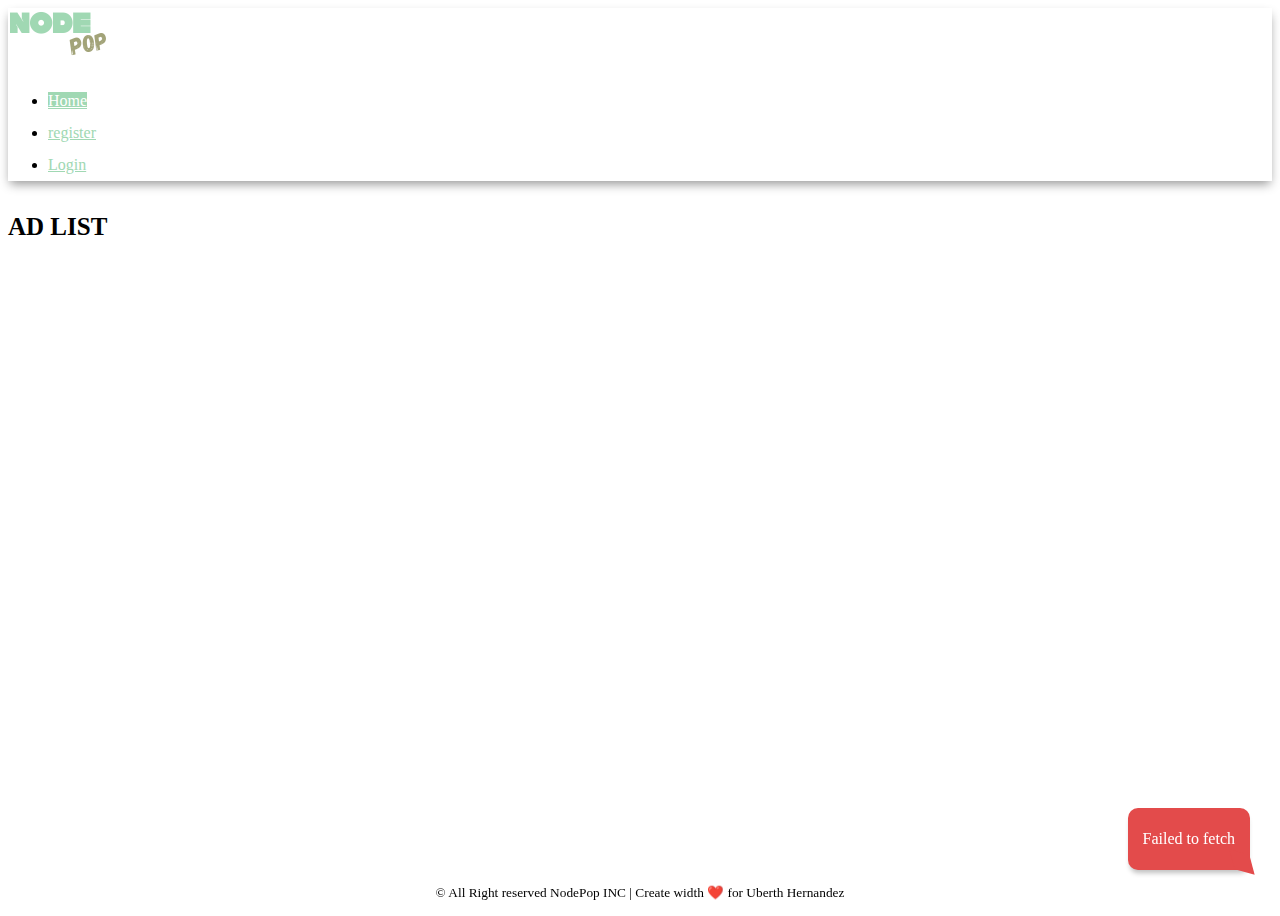
<file: index.html>
<!DOCTYPE html>
<html lang="en">
  <head>
    <meta charset="UTF-8" />
    <meta name="viewport" content="width=device-width, initial-scale=1.0" />
    <title>Node Pop</title>
    <link
      href="https://cdn.jsdelivr.net/npm/bootstrap@5.3.2/dist/css/bootstrap.min.css"
      rel="stylesheet"
      integrity="sha384-T3c6CoIi6uLrA9TneNEoa7RxnatzjcDSCmG1MXxSR1GAsXEV/Dwwykc2MPK8M2HN"
      crossorigin="anonymous"
    />
    <link rel="stylesheet" href="./styles.css" />
    <link rel="stylesheet" href="./notifications/styles.css" />
    <link rel="stylesheet" href="./load-spinner/styles.css" />
    <link rel="stylesheet" href="./list-ads/styles.css" />
  </head>
  <body>
    <header>
      <div class="container">
        <nav
          class="d-flex flex-wrap justify-content-center py-3 mb-4 border-bottom"
        >
          <a
            href="/"
            class="d-flex align-items-center mb-3 mb-md-0 me-md-auto text-dark text-decoration-none"
          >
            <img
              src="./public/nodepop-logo.png"
              alt="logo nodepop"
              width="100px"
            />
          </a>
          <ul class="nav nav-pills"></ul>
        </nav>
      </div>
    </header>
    <!-- END HEADER -->
    <main>
      <h2 class="title">ad list</h2>
      <h3 id="userMessage"></h3>
      <section id="list-ads"></section>
    </main>
    <section id="notifications"></section>
    <div class="loader-container">
      <span class="loader"></span>
    </div>

    <footer class="footer">
      <center>
        <small
          >&copy All Right reserved NodePop INC | Create width ❤️ for Uberth
          Hernandez</small
        >
      </center>
    </footer>
    <!-- END FOOTER -->

    <!-- SCRIPT -->
    <script type="module" src="./list-ads/index.js"></script>
    <script
      src="https://cdn.jsdelivr.net/npm/bootstrap@5.3.2/dist/js/bootstrap.bundle.min.js"
      integrity="sha384-C6RzsynM9kWDrMNeT87bh95OGNyZPhcTNXj1NW7RuBCsyN/o0jlpcV8Qyq46cDfL"
      crossorigin="anonymous"
    ></script>
  </body>
</html>
</file>
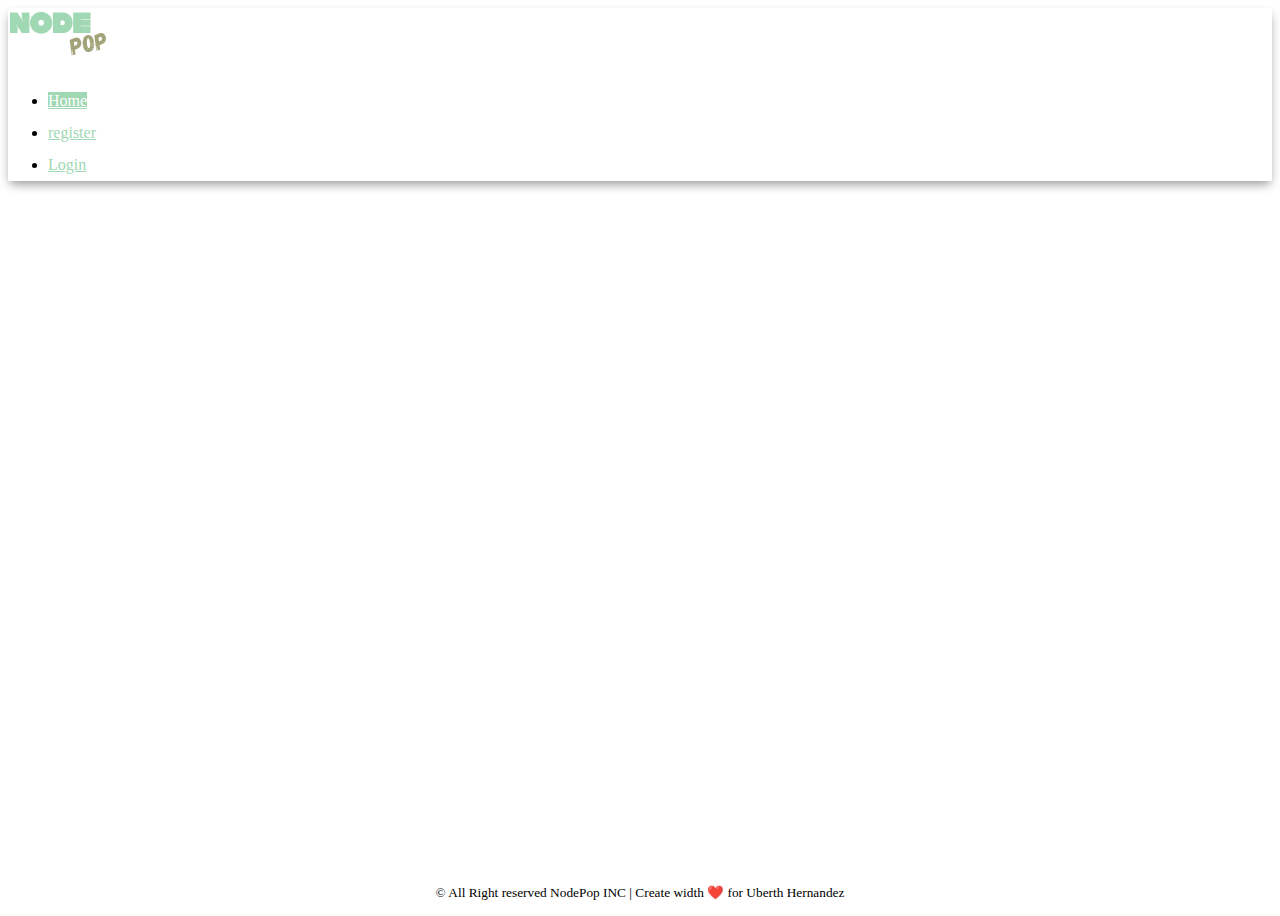
<file: ad-details.html>
<!DOCTYPE html>
<html lang="en">
  <head>
    <meta charset="UTF-8" />
    <meta name="viewport" content="width=device-width, initial-scale=1.0" />
    <title>Ad detail</title>
    <link
      href="https://cdn.jsdelivr.net/npm/bootstrap@5.3.2/dist/css/bootstrap.min.css"
      rel="stylesheet"
      integrity="sha384-T3c6CoIi6uLrA9TneNEoa7RxnatzjcDSCmG1MXxSR1GAsXEV/Dwwykc2MPK8M2HN"
      crossorigin="anonymous"
    />
    <link rel="stylesheet" href="./styles.css" />
    <link rel="stylesheet" href="./notifications/styles.css" />
    <link rel="stylesheet" href="./load-spinner/styles.css" />
    <link rel="stylesheet" href="./ad-detail/styles.css" />
  </head>
  <body>
    <header>
      <div class="container">
        <nav
          class="d-flex flex-wrap justify-content-center py-3 mb-4 border-bottom"
        >
          <a
            href="/"
            class="d-flex align-items-center mb-3 mb-md-0 me-md-auto text-dark text-decoration-none"
          >
            <img
              src="./public/nodepop-logo.png"
              alt="logo nodepop"
              width="100px"
            />
          </a>
          <ul class="nav nav-pills"></ul>
        </nav>
      </div>
    </header>
    <!-- END HEADER -->
    <main>
      <section
        class="ad-detail d-flex justify-content-center container text-center"
      ></section>
    </main>
    <!-- MAIN -->

    <section id="notifications"></section>
    <div class="loader-container">
      <span class="loader"></span>
    </div>

    <footer class="footer">
      <center>
        <small
          >&copy All Right reserved NodePop INC | Create width ❤️ for Uberth
          Hernandez</small
        >
      </center>
    </footer>
    <!-- END FOOTER -->

    <!-- SCRIPT -->
    <script type="module" src="./ad-detail/index.js"></script>
    <script
      src="https://cdn.jsdelivr.net/npm/bootstrap@5.3.2/dist/js/bootstrap.bundle.min.js"
      integrity="sha384-C6RzsynM9kWDrMNeT87bh95OGNyZPhcTNXj1NW7RuBCsyN/o0jlpcV8Qyq46cDfL"
      crossorigin="anonymous"
    ></script>
  </body>
</html>
</file>
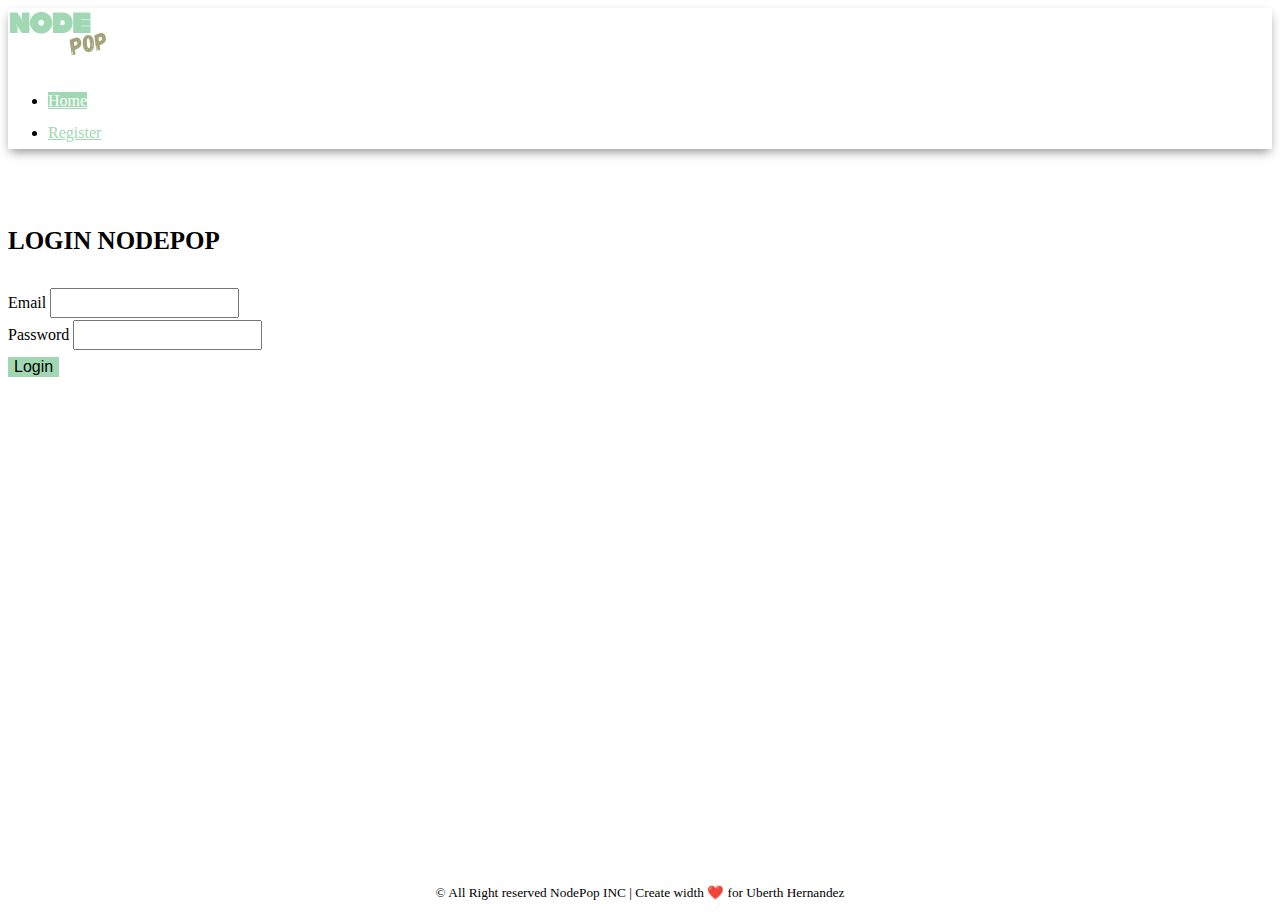
<file: login.html>
<!DOCTYPE html>
<html lang="en">
  <head>
    <meta charset="UTF-8" />
    <meta name="viewport" content="width=device-width, initial-scale=1.0" />
    <link
      href="https://cdn.jsdelivr.net/npm/bootstrap@5.3.2/dist/css/bootstrap.min.css"
      rel="stylesheet"
      integrity="sha384-T3c6CoIi6uLrA9TneNEoa7RxnatzjcDSCmG1MXxSR1GAsXEV/Dwwykc2MPK8M2HN"
      crossorigin="anonymous"
    />
    <title>Login NodePop</title>
    <link rel="stylesheet" href="./styles.css" />
    <link rel="stylesheet" href="./notifications/styles.css" />
    <link rel="stylesheet" href="./load-spinner/styles.css" />
  </head>
  <body>
    <header>
      <div class="container">
        <nav
          class="d-flex flex-wrap justify-content-center py-3 mb-4 border-bottom"
        >
          <a
            href="/"
            class="d-flex align-items-center mb-3 mb-md-0 me-md-auto text-decoration-none"
          >
            <img
              src="./public/nodepop-logo.png"
              alt="logo nodepop"
              width="100px"
            />
          </a>

          <ul class="nav nav-pills">
            <li class="nav-item">
              <a href="/index.html" class="nav-link active" aria-current="page"
                >Home</a
              >
            </li>
            <li class="nav-item">
              <a href="./register.html" class="nav-link">Register</a>
            </li>
          </ul>
        </nav>
      </div>
    </header>
    <!-- END HEADER -->
    <main class="container d-flex justify-content-center">
      <section id="login">
        <h2 class="title">Login Nodepop</h2>
        <form id="login-form">
          <div class="mb-3">
            <label for="email" class="form-label">Email</label>
            <input
              type="email"
              class="form-control"
              id="email"
              name="email"
              required
            />
          </div>
          <div class="mb-3">
            <label for="password" class="form-label">Password</label>
            <input
              type="password"
              class="form-control"
              id="password"
              name="password"
              required
              minlength="6"
            />
          </div>
          <button id="btn-submit" type="submit" class="btn btn-primary">
            Login
          </button>
        </form>
      </section>
    </main>
    <!-- END MAIN -->
    <section id="notifications"></section>
    <div class="loader-container">
      <span class="loader"></span>
    </div>
    <footer class="footer">
      <center>
        <small
          >&copy All Right reserved NodePop INC | Create width ❤️ for Uberth
          Hernandez</small
        >
      </center>
    </footer>
    <!-- END FOOTER -->

    <!-- script -->
    <script type="module" src="./login/index.js"></script>

    <script
      src="https://cdn.jsdelivr.net/npm/bootstrap@5.3.2/dist/js/bootstrap.bundle.min.js"
      integrity="sha384-C6RzsynM9kWDrMNeT87bh95OGNyZPhcTNXj1NW7RuBCsyN/o0jlpcV8Qyq46cDfL"
      crossorigin="anonymous"
    ></script>
  </body>
</html>
</file>
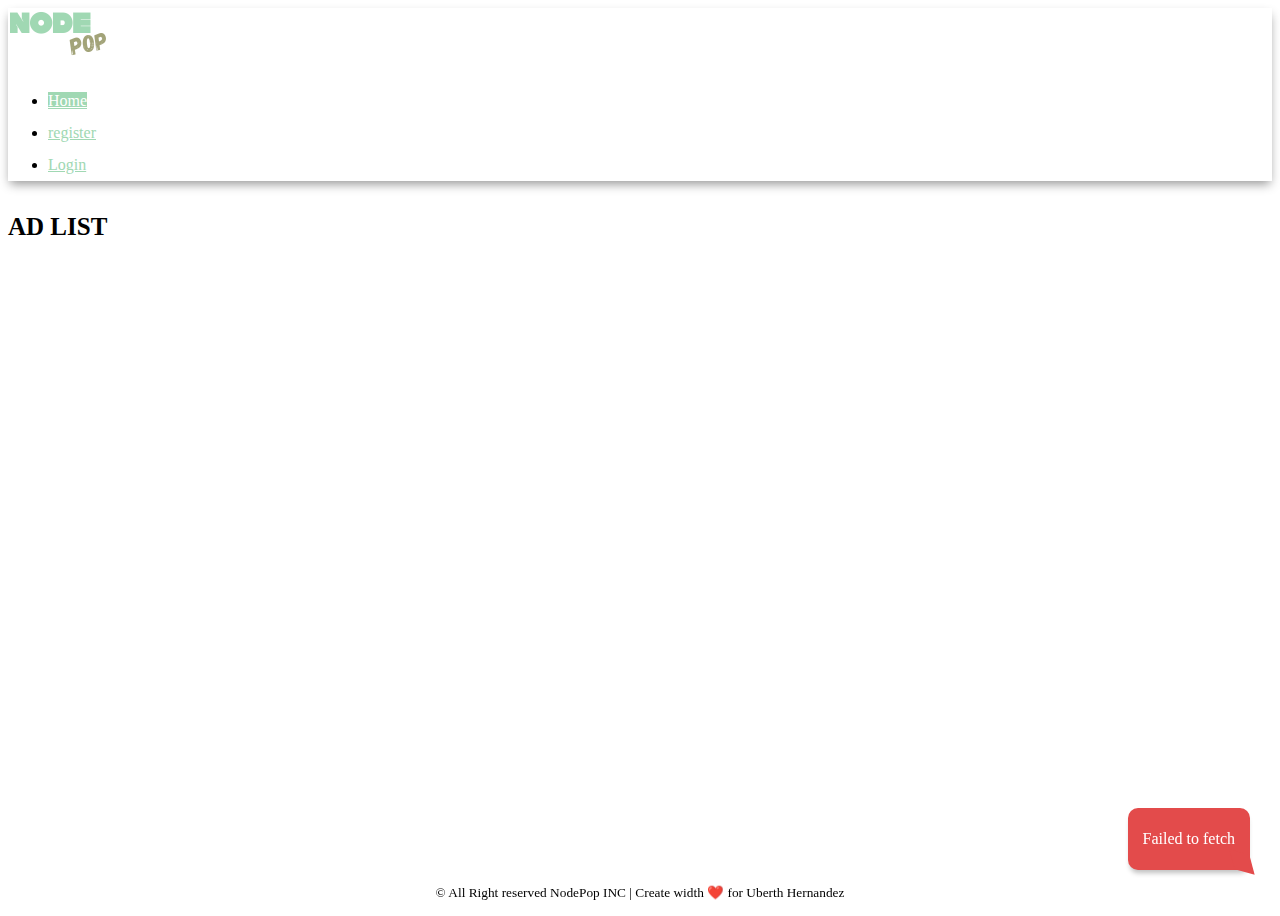
<file: new-ad.html>
<!DOCTYPE html>
<html lang="en">
  <head>
    <meta charset="UTF-8" />
    <meta name="viewport" content="width=device-width, initial-scale=1.0" />
    <title>Add new ad</title>
    <link
      href="https://cdn.jsdelivr.net/npm/bootstrap@5.3.2/dist/css/bootstrap.min.css"
      rel="stylesheet"
      integrity="sha384-T3c6CoIi6uLrA9TneNEoa7RxnatzjcDSCmG1MXxSR1GAsXEV/Dwwykc2MPK8M2HN"
      crossorigin="anonymous"
    />
    <link rel="stylesheet" href="./styles.css" />
    <link rel="stylesheet" href="./notifications/styles.css" />
    <link rel="stylesheet" href="./load-spinner/styles.css" />
  </head>
  <body>
    <header>
      <div class="container">
        <nav
          class="d-flex flex-wrap justify-content-center py-3 mb-4 border-bottom"
        >
          <a
            href="/"
            class="d-flex align-items-center mb-3 mb-md-0 me-md-auto text-dark text-decoration-none"
          >
            <img
              src="./public/nodepop-logo.png"
              alt="logo nodepop"
              width="100px"
            />
          </a>
          <ul class="nav nav-pills"></ul>
        </nav>
      </div>
    </header>
    <!-- END HEADER -->
    <main class="container d-flex justify-content-center">
      <section id="new-ad" class="">
        <h2 class="title">New ad form</h2>
        <form id="new-ad-form">
          <div class="mb-3">
            <label for="name" class="form-label">Name</label>
            <input
              type="text"
              class="form-control"
              id="name"
              name="name"
              required
            />
          </div>

          <div class="mb-3">
            <label for="description" class="form-label">Description</label>
            <input
              type="text"
              class="form-control"
              id="description"
              name="description"
              required
            />
          </div>

          <div class="mb-3">
            <label for="picture" class="form-label">picture</label>
            <input
              type="url"
              class="form-control"
              id="picture"
              name="picture"
            />
            <div class="form-text">(URL image)</div>
          </div>

          <div class="mb-3">
            <label for="price" class="form-label">Price</label>
            <input
              type="number"
              class="form-control"
              id="price"
              name="price"
              required
            />
          </div>

          <div class="input-group mb-3">
            <label class="input-group-text" for="status">Sell / Buy</label>
            <select class="form-select" id="status" name="status">
              <option value="for sell" selected>For Sell</option>
              <option value="for buy">For Buy</option>
            </select>
          </div>

          <div class="mb-3">
            <label for="tags" class="form-label">Tags</label>
            <input
              type="text"
              class="form-control"
              id="tags"
              name="tags"
              pattern="[A-Za-z,]{3,50}"
              title="Introduce tags separated by commas with no spaces"
              required
            />
            <div class="form-text">
              Introduce tags separated by commas with no spaces
            </div>
          </div>

          <button id="btn-submit" type="submit" class="btn btn-primary">
            Submit
          </button>
        </form>
      </section>
    </main>
    <section id="notifications"></section>
    <div class="loader-container">
      <span class="loader"></span>
    </div>

    <footer class="footer">
      <center>
        <small
          >&copy All Right reserved NodePop INC | Create width ❤️ for Uberth
          Hernandez</small
        >
      </center>
    </footer>
    <!-- END FOOTER -->

    <!-- script -->
    <script type="module" src="./new-ad/index.js"></script>
    <script
      src="https://cdn.jsdelivr.net/npm/bootstrap@5.3.2/dist/js/bootstrap.bundle.min.js"
      integrity="sha384-C6RzsynM9kWDrMNeT87bh95OGNyZPhcTNXj1NW7RuBCsyN/o0jlpcV8Qyq46cDfL"
      crossorigin="anonymous"
    ></script>
  </body>
</html>
</file>
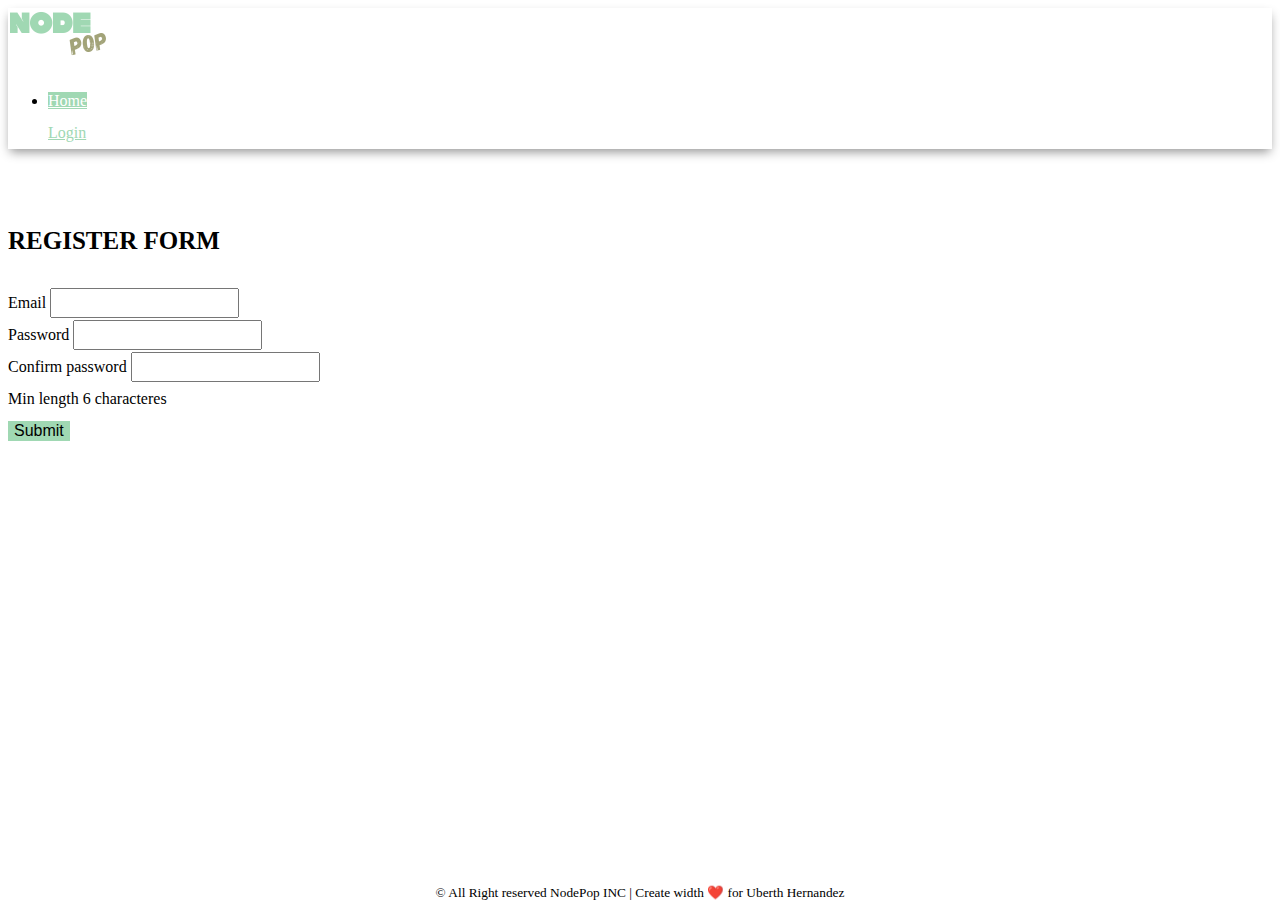
<file: register.html>
<!DOCTYPE html>
<html lang="en">
  <head>
    <meta charset="UTF-8" />
    <meta name="viewport" content="width=device-width, initial-scale=1.0" />
    <title>Register Form NodePop</title>
    <link
      href="https://cdn.jsdelivr.net/npm/bootstrap@5.3.2/dist/css/bootstrap.min.css"
      rel="stylesheet"
      integrity="sha384-T3c6CoIi6uLrA9TneNEoa7RxnatzjcDSCmG1MXxSR1GAsXEV/Dwwykc2MPK8M2HN"
      crossorigin="anonymous"
    />
    <link rel="stylesheet" href="./styles.css" />
    <link rel="stylesheet" href="./notifications/styles.css" />
    <link rel="stylesheet" href="./load-spinner/styles.css">
  </head>
  <body>
    <header>
      <div class="container">
        <nav
          class="d-flex flex-wrap justify-content-center py-3 mb-4 border-bottom"
        >
          <a
            href="/"
            class="d-flex align-items-center mb-3 mb-md-0 me-md-auto text-decoration-none"
          >
            <img
              src="./public/nodepop-logo.png"
              alt="logo nodepop"
              width="100px"
            />
          </a>

          <ul class="nav nav-pills">
            <li class="nav-item">
              <a href="/index.html" class="nav-link active" aria-current="page"
                >Home</a
              >
            </li>
            <a href="./login.html" class="nav-link">Login</a>
          </ul>
        </nav>
      </div>
    </header>
    <!-- END HEADER -->

    <main class="container d-flex justify-content-center">
      <section id="register" class="">
        <h2 class="title">Register Form</h2>
        <form id="register-form">
          <div class="mb-3">
            <label for="email" class="form-label">Email</label>
            <input type="email" class="form-control" id="email" name="email" required />
          </div>
          <div class="mb-3">
            <label for="password" class="form-label">Password</label>
            <input
              type="password"
              class="form-control"
              id="password"
              name="password"
              required
              minlength="6"
            />
          </div>
          <div class="mb-3">
            <label for="password-confirmation" class="form-label">Confirm password</label>
            <input
              type="password"
              class="form-control"
              id="password-confirmation"
              name="password-confirmation"
              required
              minlength="6"
            />
          </div>
          <div class="form-text">Min length 6 characteres</div>
          </div>
          <button id="btn-submit" type="submit" class="btn btn-primary">Submit</button>
        </form>
      </section>
    </main>
    <!-- END MAIN -->
    <section id="notifications"></section>
    <div class="loader-container">
      <span class="loader"></span>
    </div>
    <footer class="footer">
      <center>
        <small>&copy All Right reserved NodePop INC | Create width ❤️ for Uberth Hernandez</small>
      </center>
    </footer>
<!-- END FOOTER -->

    <!-- script -->
    <script type="module" src="./register/index.js"></script>
    <script
      src="https://cdn.jsdelivr.net/npm/bootstrap@5.3.2/dist/js/bootstrap.bundle.min.js"
      integrity="sha384-C6RzsynM9kWDrMNeT87bh95OGNyZPhcTNXj1NW7RuBCsyN/o0jlpcV8Qyq46cDfL"
      crossorigin="anonymous"
    ></script>
  </body>
</html>
</file>
<file: notifications/styles.css>
#notifications {
  color: var(--white);
  position: fixed;
  bottom: 3rem;
  right: -25rem;
  padding: 1.5rem;
  border-radius: 1rem;
  box-shadow: 0px 5px 5px -2px rgba(0, 0, 0, 0.25);
  transition: all 0.5s;
  width: fit-content;
}

#notifications > p {
  margin: 0;
}

#notifications::after {
  content: ' ';
  width: 2rem;
  height: 2rem;
  background-color: inherit;
  position: absolute;
  right: -0.2rem;
  bottom: -0.2rem;
  transform: rotate(60deg);
  transform: skew(15deg, 15deg);
}

#notifications.active {
  right: 3rem;
}

#notifications.success {
  background-color: var(--bg-success-notification);
}

#notifications.error {
  background-color: var(--bg-error-notification);
}
</file>
<file: load-spinner/styles.css>
.loader {
  animation: rotate 1s infinite;
  height: 50px;
  width: 50px;
}

.loader:before,
.loader:after {
  border-radius: 50%;
  content: '';
  display: block;
  height: 20px;
  width: 20px;
}
.loader:before {
  animation: ball1 1s infinite;
  background-color: #fff;
  box-shadow: 30px 0 0 var(--main-color);
  margin-bottom: 10px;
}
.loader:after {
  animation: ball2 1s infinite;
  background-color: var(--main-color);
  box-shadow: 30px 0 0 #fff;
}

@keyframes rotate {
  0% {
    transform: rotate(0deg) scale(0.8);
  }
  50% {
    transform: rotate(360deg) scale(1.2);
  }
  100% {
    transform: rotate(720deg) scale(0.8);
  }
}

@keyframes ball1 {
  0% {
    box-shadow: 30px 0 0 var(--main-color);
  }
  50% {
    box-shadow: 0 0 0 var(--main-color);
    margin-bottom: 0;
    transform: translate(15px, 15px);
  }
  100% {
    box-shadow: 30px 0 0 var(--main-color);
    margin-bottom: 10px;
  }
}

@keyframes ball2 {
  0% {
    box-shadow: 30px 0 0 #fff;
  }
  50% {
    box-shadow: 0 0 0 #fff;
    margin-top: -20px;
    transform: translate(15px, 15px);
  }
  100% {
    box-shadow: 30px 0 0 #fff;
    margin-top: 0;
  }
}

.loader-container {
  position: absolute;
  width: 100%;
  height: 100%;
  top: 0;
  left: 0;
  display: none;
  justify-content: center;
  align-items: center;
  background: rgba(200, 200, 200, 0.3);
}

.loader-container.active {
  display: flex;
}
</file>
<file: list-ads/styles.css>
.card a {
  text-decoration: none;
  color: inherit;
}
</file>
<file: ad-detail/styles.css>
.ad-img {
  width: 35rem;
  position: relative;
}

.ad-img > img {
  width: 100%;
}

.details {
  width: 35rem;
  display: flex;
  flex-direction: column;
  align-items: center;
  justify-content: space-evenly;
}
</file>
<file: styles.css>
:root {
  --main-color: #a0d8b3;
  --black: #000;
  --white: #fff;
  --bg-success-notification: #5dd986;
  --bg-error-notification: #e34b4b;
}

/***** RESET ******/
html {
  box-sizing: border-box;
  font-size: 62.5%; /* 1 rem = 10px */
}
*,
*:before,
*:after {
  box-sizing: inherit;
}
body {
  font-size: 1.6rem;
  line-height: 2;
  overflow-x: hidden;
  min-height: 100vh;
  padding-bottom: 1rem;
  position: relative;
}

header {
  box-shadow: 0px 5px 10px -2px rgba(0, 0, 0, 0.42);
}

.nav-link {
  color: var(--main-color);
}

.nav-pills .nav-link.active {
  background-color: var(--main-color);
  color: var(--white);
}

#register,
#login,
#new-ad {
  width: 60%;
  padding-top: 3rem;
}

.form-control,
.form-select {
  height: 3rem;
  font-size: 1.4rem;
}

.btn,
.btn-primary {
  font-size: 1.6rem;
  background-color: var(--main-color);
  border: var(--main-color);
}
.btn-primary:hover {
  background-color: var(--main-color);
}

.title {
  text-transform: uppercase;
  font-size: 2.5rem;
  font-weight: bold;
}

#list-ads {
  margin-bottom: 5rem;
  padding: 2rem 5rem;
  display: grid;
  grid-template-columns: repeat(5, 1fr);
  column-gap: 2rem;
  row-gap: 2rem;
}

.card {
  width: 25rem;
  padding: 1rem;
}

.card img {
  height: 20rem;
}

.card-body .status {
  text-transform: uppercase;
  font-weight: bold;
  font-size: 1.5rem;
}

.badge.rounded-pill {
  background-color: var(--bg-success-notification);
  margin-right: 0.5rem;
}

.badge.rounded-pill.status {
  background-color: var(--main-color);
}

.footer {
  width: 100%;
  position: absolute;
  bottom: 0;
  left: 0;
}

@media (max-width: 992px) {
  #list-ads {
    grid-template-columns: repeat(3, 1fr);
  }
}

@media (max-width: 768px) {
  #list-ads {
    grid-template-columns: repeat(2, 1fr);
  }
}

@media (max-width: 576px) {
  #list-ads {
    grid-template-columns: repeat(1, 1fr);
  }
}
</file>
